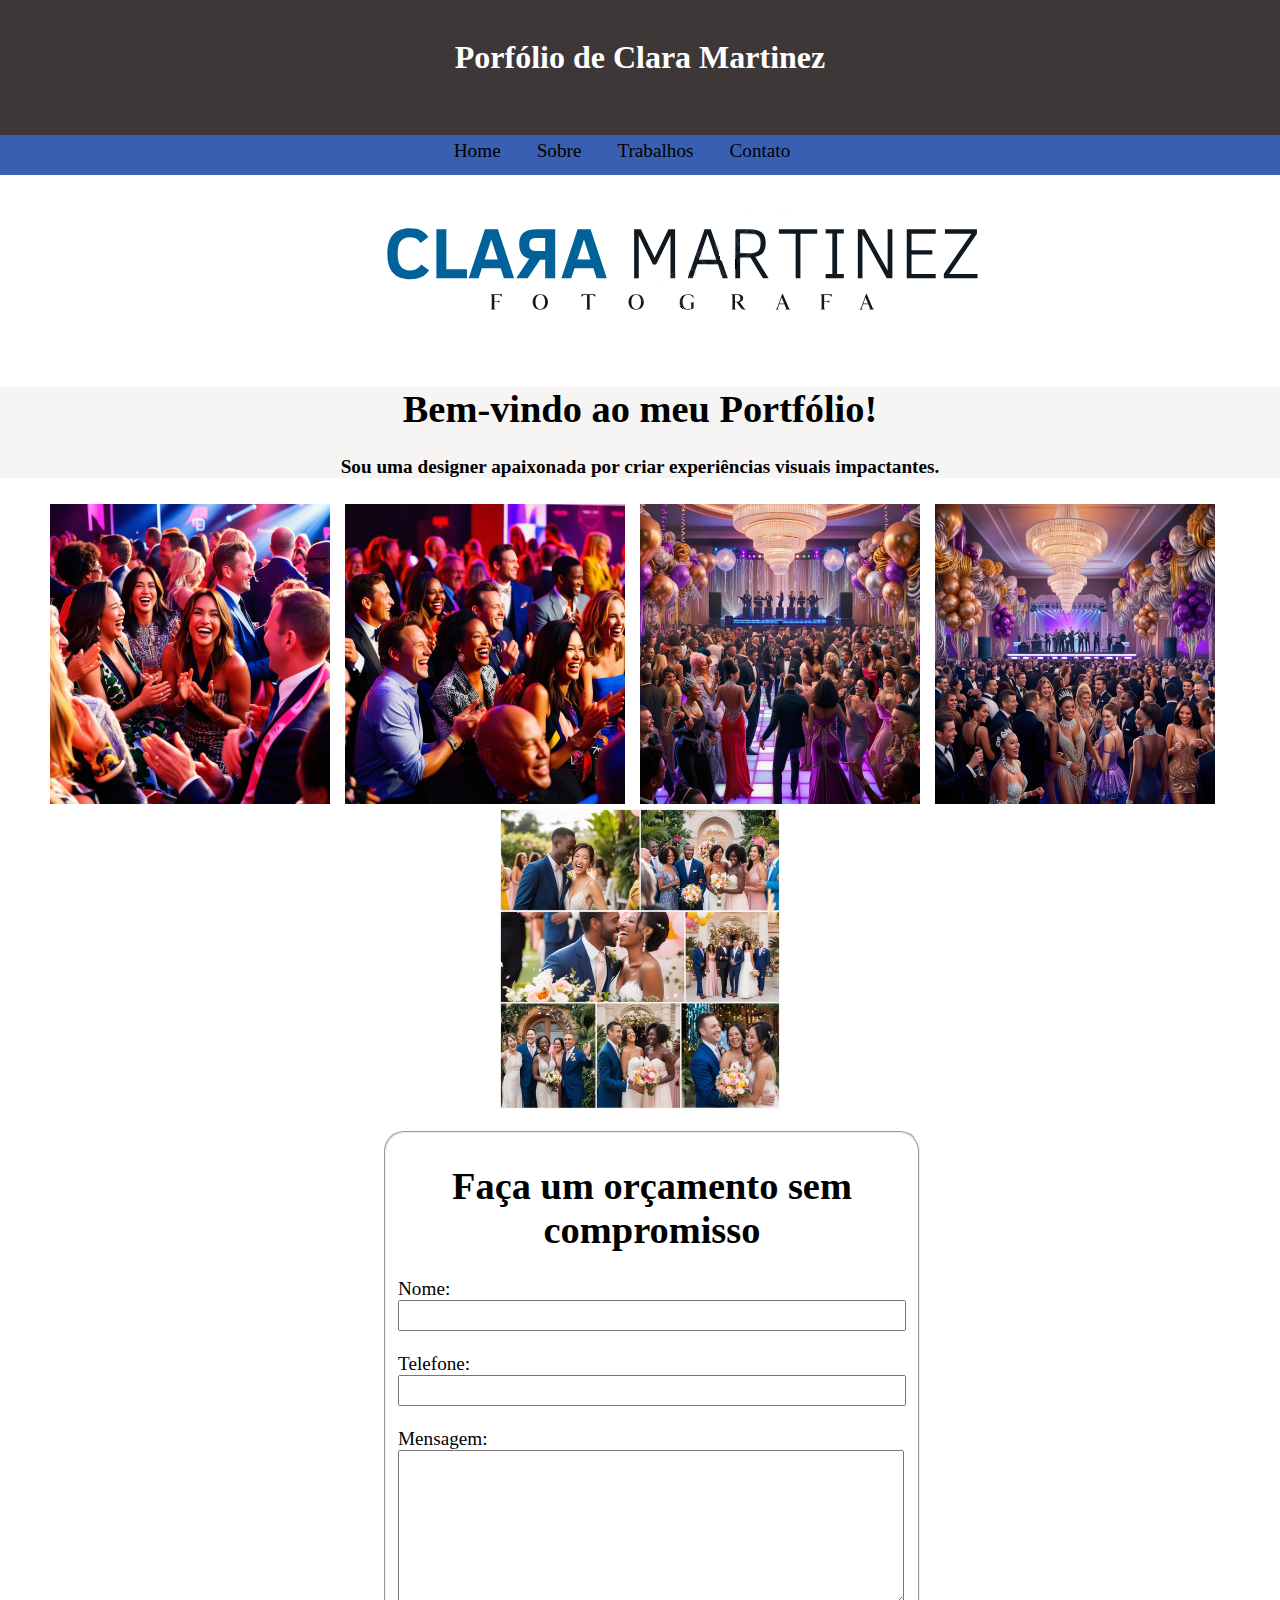
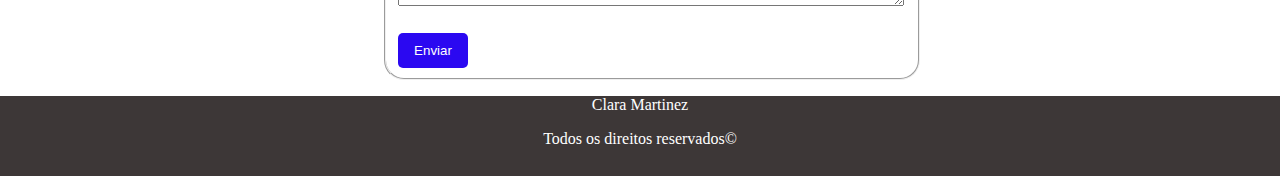
<file: index.html>
<!DOCTYPE html>
<html lang="pt-br">
<head>
    <meta charset="UTF-8">
    <meta name="viewport" content="width=device-width, initial-scale=1.0">
    <title>Home</title>
    <link rel="stylesheet" type="text/css" href="style.css" media="screen" />
</head>
<body>
    <header>
        <br>
        <h1 class="titulo">Porfólio de Clara Martinez</h1><br>
        <div class="ancora">
            <p>Homeﾠﾠ<a href="sobre.html">Sobreﾠﾠ</a><a href="trabalhos.html">Trabalhosﾠﾠ</a><a href="contato.html">Contatoﾠﾠ</a></p>
        </div>
    </header>
    <br><br>
    <img class="logo" src="logo.PNG">
    <div class="bem_vindo">
        <h1>Bem-vindo ao meu Portfólio!</h1>
        <h4>Sou uma designer apaixonada por criar experiências visuais impactantes.</h4>
    </div>
    <div class="imagens">
        <img src="eventos1 (1).jpg" width="280" height="300">ﾠ<img src="eventos1 (2).jpg" width="280" height="300">ﾠ<img src="eventos1 (3).jpg" width="280" height="300">ﾠ<img src="eventos1 (4).jpg" width="280" height="300">ﾠ<img src="eventos1 (5).jpg" width="280" height="300">
    </div>
    <br>
    <fieldset>
        <form>
            <h1>Faça um orçamento sem compromisso</h1>
            <label>Nome:</label><br>
            <input type="text" id="nome" required><br><br>
            <label>Telefone:</label><br>
            <input type="tel" id="telefone" required><br><br>
            <label>Mensagem:</label><br>
            <textarea name="mensagem"></textarea required><br><br>
            <button class="botao_1" type="submit">Enviar</button>
        </form>
    </fieldset>
    <div vw class="enabled">
        <div vw-access-button class="active"></div>
        <div vw-plugin-wrapper>
          <div class="vw-plugin-top-wrapper"></div>
        </div>
      </div>
      <script src="https://vlibras.gov.br/app/vlibras-plugin.js"></script>
      <script>
        new window.VLibras.Widget('https://vlibras.gov.br/app');
      </script>
      <footer>
        <p>Clara Martinez</p>
        <p>Todos os direitos reservados©</p>
      </footer>
</body>
</html>
</file>
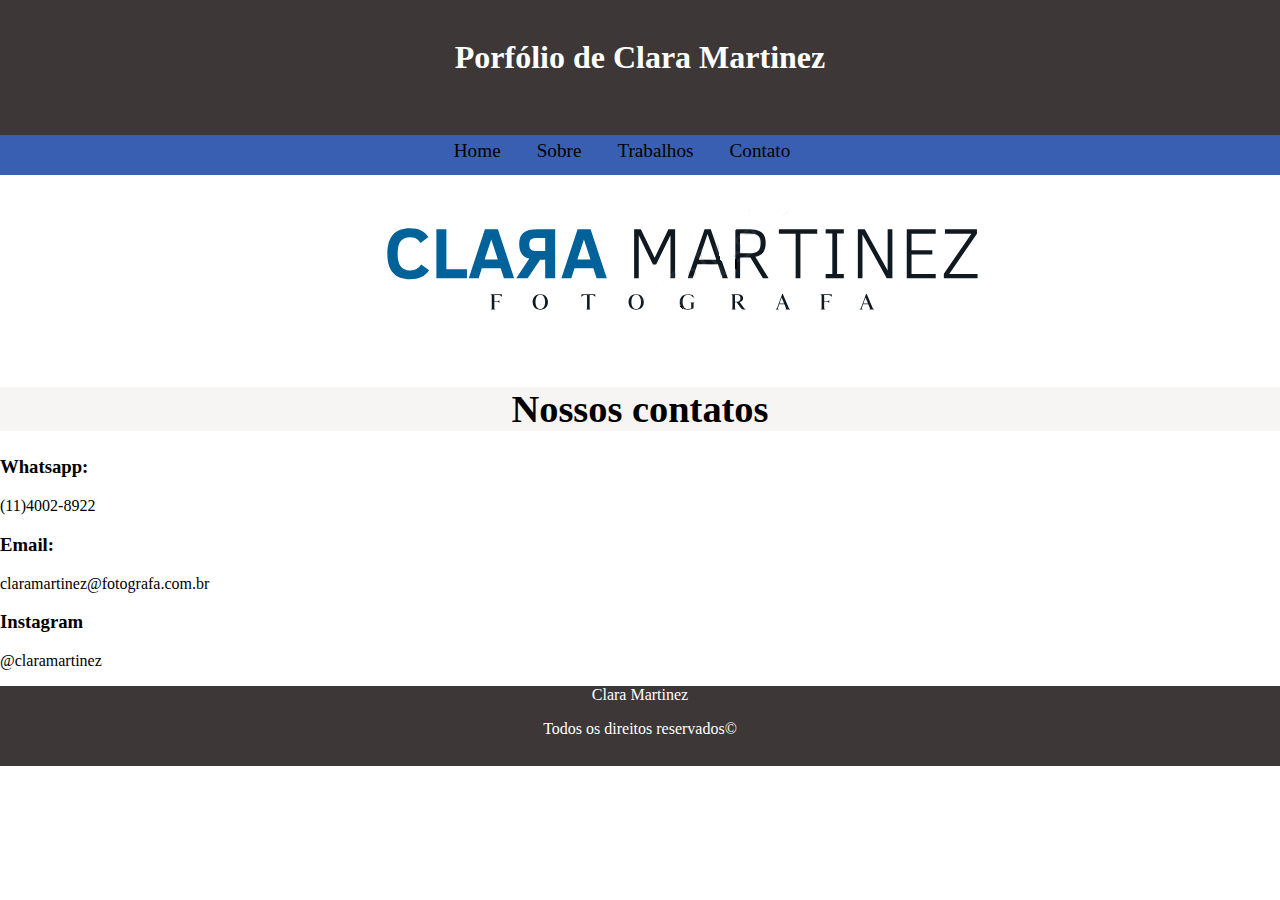
<file: contato.html>
<!DOCTYPE html>
<html lang="pt-br">
<head>
    <meta charset="UTF-8">
    <meta name="viewport" content="width=device-width, initial-scale=1.0">
    <title>Contatos</title>
    <link rel="stylesheet" type="text/css" href="style.css" media="screen" />
</head>
<body>
    <header>
        <br>
        <h1 class="titulo">Porfólio de Clara Martinez</h1><br>
        <div class="ancora">
            <p><a href="index.html">Homeﾠﾠ</a><a href="sobre.html">Sobreﾠﾠ</a><a href="trabalhos.html">Trabalhosﾠﾠ</a><a href="contato.html">Contatoﾠﾠ</a></p>
        </div>
    </header>
    <br><br>
    <img class="logo" src="logo.PNG">
    <div class="bem_vindo">
        <h1>Nossos contatos</h1>
    </div>
    <h3>Whatsapp:</h3>
    <p>(11)4002-8922</p>
    <h3>Email:</h3>
    <p>claramartinez@fotografa.com.br</p>
    <h3>Instagram</h3>
    <p>@claramartinez</p>
    <footer>
        <p>Clara Martinez</p>
        <p>Todos os direitos reservados©</p>
      </footer>
      </body>
      </html>
</file>
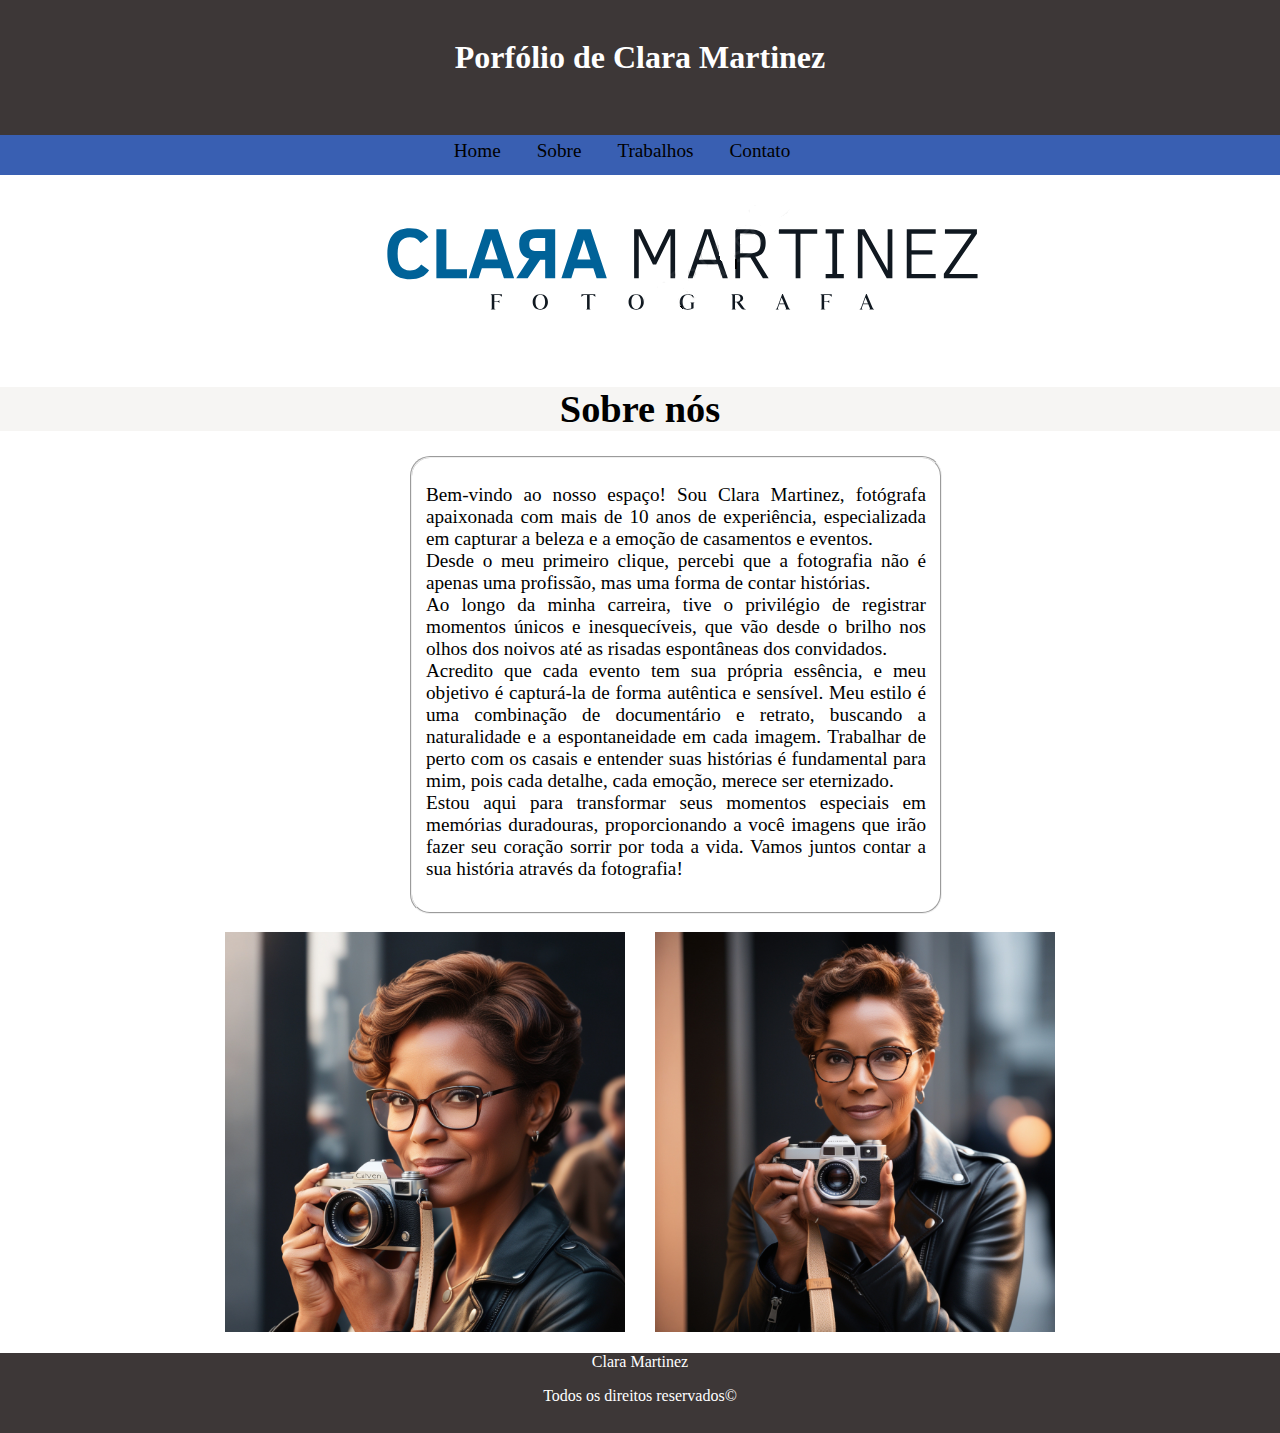
<file: sobre.html>
<!DOCTYPE html>
<html lang="pt-br">
<head>
    <meta charset="UTF-8">
    <meta name="viewport" content="width=device-width, initial-scale=1.0">
    <title>Sobre</title>
    <link rel="stylesheet" type="text/css" href="style.css" media="screen" />
</head>
<body>
    <header>
        <br>
        <h1 class="titulo">Porfólio de Clara Martinez</h1><br>
        <div class="ancora">
            <p><a href="index.html">Homeﾠﾠ</a><a href="sobre.html">Sobreﾠﾠ</a><a href="trabalhos.html">Trabalhosﾠﾠ</a><a href="contato.html">Contatoﾠﾠ</a></p>
        </div>
    </header>
    <br><br>
    <img class="logo" src="logo.PNG">
        <div class="bem_vindo">
        <h1>Sobre nós</h1>
    </div>  
    <fieldset class="sobre_nos">
        <p>Bem-vindo ao nosso espaço! Sou Clara Martinez, fotógrafa apaixonada com mais de 10 anos de experiência, especializada em capturar a beleza e a emoção de casamentos e eventos.<br> Desde o meu primeiro clique, percebi que a fotografia não é apenas uma profissão, mas uma forma de contar histórias.<br>
            Ao longo da minha carreira, tive o privilégio de registrar momentos únicos e inesquecíveis, que vão desde o brilho nos olhos dos noivos até as risadas espontâneas dos convidados.<br> Acredito que cada evento tem sua própria essência, e meu objetivo é capturá-la de forma autêntica e sensível.
            Meu estilo é uma combinação de documentário e retrato, buscando a naturalidade e a espontaneidade em cada imagem. Trabalhar de perto com os casais e entender suas histórias é fundamental para mim, pois cada detalhe, cada emoção, merece ser eternizado.<br>
            Estou aqui para transformar seus momentos especiais em memórias duradouras, proporcionando a você imagens que irão fazer seu coração sorrir por toda a vida. Vamos juntos contar a sua história através da fotografia!</p>
    </fieldset>
    <br>
    <div class="imagens">
    <img src="Clara.jpg" width="400px">ﾠﾠ<img src="Clara 2.jpg" width="400px">
    </div>
    <div vw class="enabled">
        <div vw-access-button class="active"></div>
        <div vw-plugin-wrapper>
          <div class="vw-plugin-top-wrapper"></div>
        </div>
      </div>
      <script src="https://vlibras.gov.br/app/vlibras-plugin.js"></script>
      <script>
        new window.VLibras.Widget('https://vlibras.gov.br/app');
      </script>
      <footer>
        <p>Clara Martinez</p>
        <p>Todos os direitos reservados©</p>
      </footer>
    </body>
    </html>
</file>
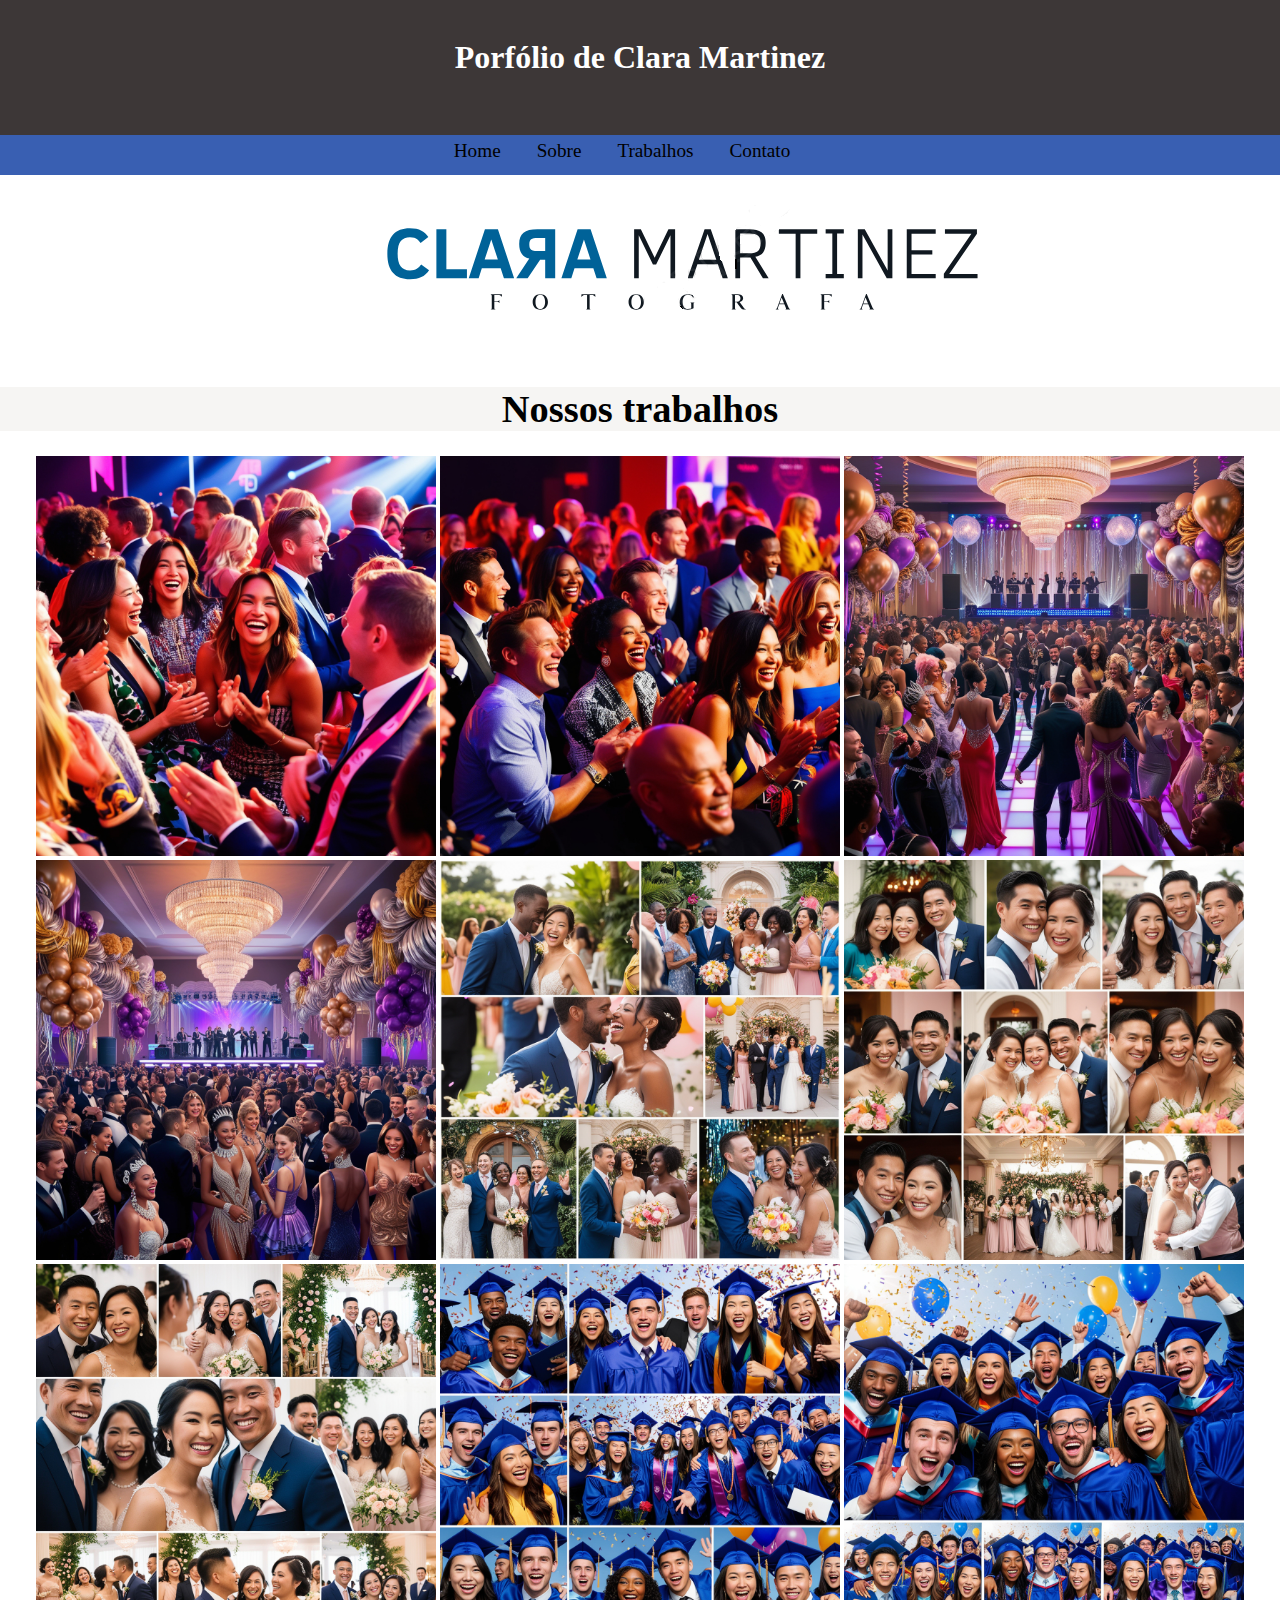
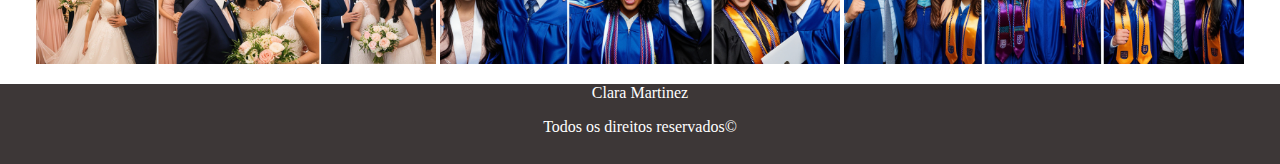
<file: trabalhos.html>
<!DOCTYPE html>
<html lang="pt-br">
<head>
    <meta charset="UTF-8">
    <meta name="viewport" content="width=device-width, initial-scale=1.0">
    <title>Trabalhos</title>
    <link rel="stylesheet" type="text/css" href="style.css" media="screen" />
</head>
<body>
    <header>
        <br>
        <h1 class="titulo">Porfólio de Clara Martinez</h1><br>
        <div class="ancora">
            <p><a href="index.html">Homeﾠﾠ</a><a href="sobre.html">Sobreﾠﾠ</a><a href="trabalhos.html">Trabalhosﾠﾠ</a><a href="contato.html">Contatoﾠﾠ</a></p>
        </div>
    </header>
    <br><br>
    <img class="logo" src="logo.PNG">
    <div class="bem_vindo">
        <h1>Nossos trabalhos</h1>
    </div>
    <div class="imagens">
    <img src="eventos1 (1).jpg" width="400px">
    <img src="eventos1 (2).jpg" width="400px">
    <img src="eventos1 (3).jpg" width="400px">
    <img src="eventos1 (4).jpg" width="400px">
    <img src="eventos1 (5).jpg" width="400px">
    <img src="eventos1 (6).jpg" width="400px">
    <img src="eventos1 (7).jpg" width="400px">
    <img src="eventos1 (8).jpg" width="400px">
    <img src="eventos1 (9).jpg" width="400px">
    </div>
    <div vw class="enabled">
        <div vw-access-button class="active"></div>
        <div vw-plugin-wrapper>
          <div class="vw-plugin-top-wrapper"></div>
        </div>
      </div>
      <script src="https://vlibras.gov.br/app/vlibras-plugin.js"></script>
      <script>
        new window.VLibras.Widget('https://vlibras.gov.br/app');
      </script>
      <footer>
        <p>Clara Martinez</p>
        <p>Todos os direitos reservados©</p>
      </footer>
    </body>
    </html>
</file>
<file: style.css>
header{
    background-color: rgb(61, 55, 55);
    color: white;
    padding: 0;
    height: 150px;
    text-align: center;
}
.titulo{
    font-size: xx-large
}

body{
    padding: 0;
    margin: 0;
}

.ancora{
    text-align: center;
    font-size: larger;
    background-color: rgb(57, 95, 178);
    color: black;
    padding: 0;
    height: 40px;
}
a{
    color: black;
    text-decoration: none;
}
.bem_vindo{
    text-align: center;
    font-size: larger;
    background-color: rgb(246, 245, 243);
}
.imagens{
    text-align: center;
}
fieldset{
    text-align: center;
    width: 500px;
    border-radius: 20px;
    margin-left: 30%;
}
.botao_1{
    background-color: rgb(43, 8, 241);
    border-radius: 5px;
    width: 70px;
    border: none;
    color: white;
    height: 35px;
}
.logo{
    margin-left: 27%;
}
form{
    font-size: larger;
    text-align: left;
}
form h1{
    text-align: center;
}
form textarea{
    width: 500px;
    height: 150px;
}
form input{
    width: 500px;
    height: 25px;
}
.sobre_nos{
    text-align: justify;
    font-size: larger;
    margin-left: 32%;
}
footer{
    background-color: rgb(61, 55, 55);
    color: white;
    padding: 0;
    height: 80px;
    text-align: center;
}
</file>
